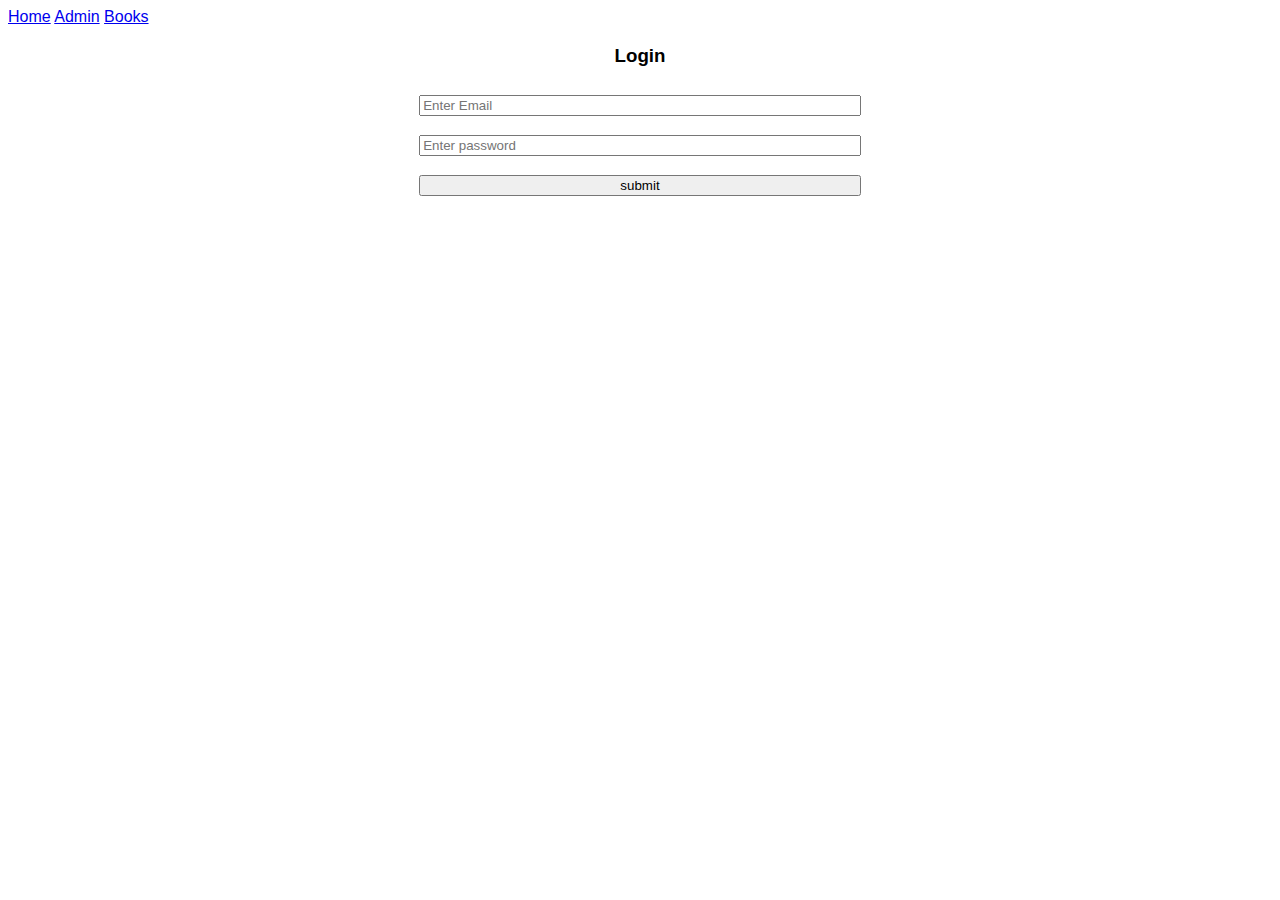
<file: index.html>
<!DOCTYPE html>
<html lang="en">
<head>
    <meta charset="UTF-8">
    <meta name="viewport" content="width=device-width, initial-scale=1.0">
    <title>DomBookApp</title>
    <link rel="stylesheet" href="styles/styles.css" />
</head>
<body>
    <nav id="navbar">
        
    </nav>

    <main id="main">
        <h3>Login</h3>
        <form id="form">
            <input type="email" name="email" placeholder="Enter Email" />
            <input type="password" name="password" placeholder="Enter password" />

            <input type="submit" value="submit" name="submit"/>
        </form>
    </main>
</body>
<script src="scripts/navbar.js"></script>
<script src="scripts/index.js"></script>
</html>
</file>
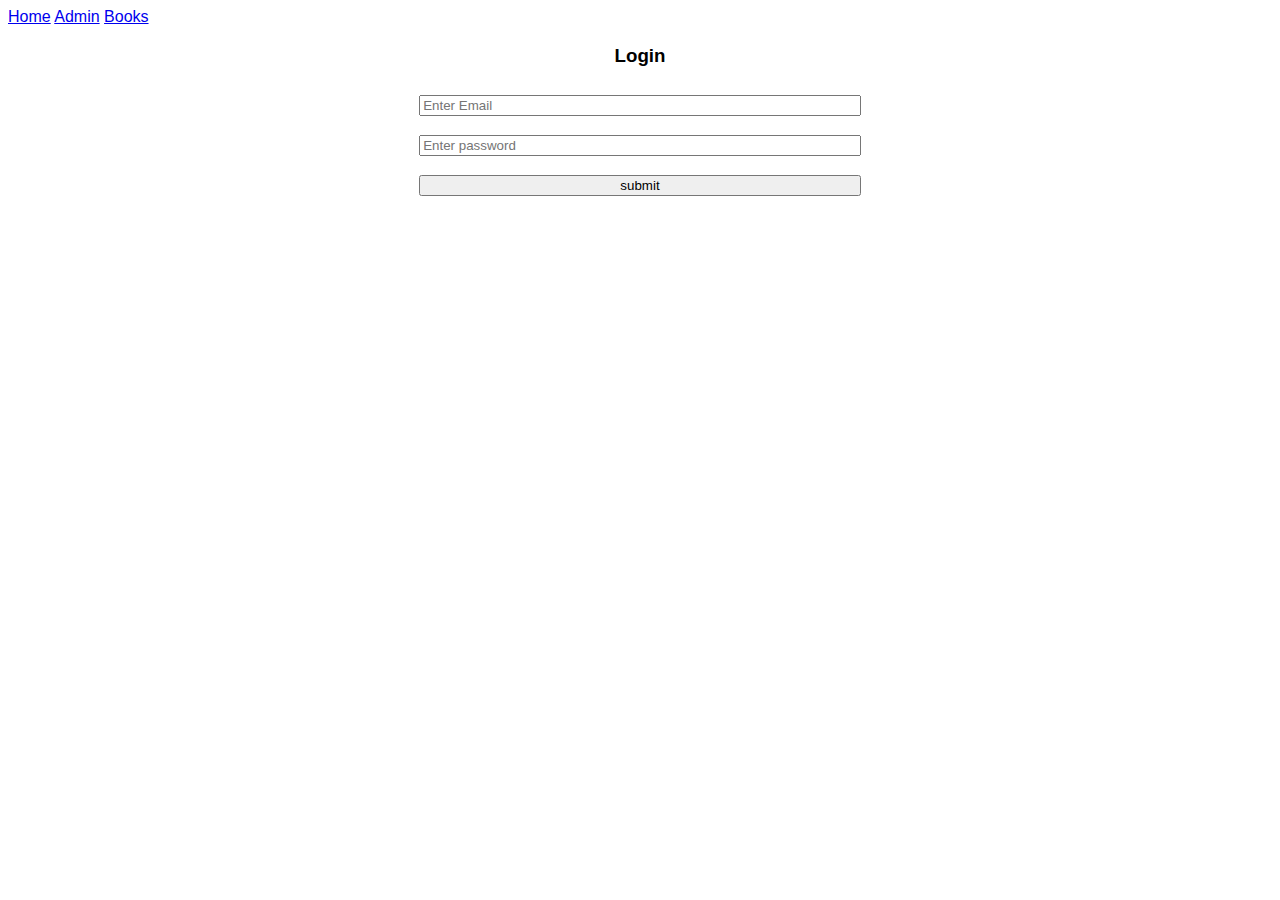
<file: admin.html>
<!DOCTYPE html>
<html lang="en">
<head>
    <meta charset="UTF-8">
    <meta name="viewport" content="width=device-width, initial-scale=1.0">
    <title>admin</title>
    <link rel="stylesheet" href="styles/styles.css" />
</head>
<body>
    <nav id="navbar">
        
    </nav>

    <main id="admin-main">
        <h3>Add New Books</h3>

        <form id="form">
            <input type="text" name="title" placeholder="Enter title"/>
            <input type="text" name="author" placeholder="Enter author" />
            <label>Select category</label>
            <select name="category">
                <option value="fiction">fiction</option>
                <option value="comedy">comedy</option>
                <option value="technical">technical</option>
            </select>

            <input value="Add Book" type="submit" name="submit"/> 
        </form>

        <section id="book-box">
            
        </section>
    </main>

</body>
<!-- <script src="index.html"></script> -->
<script src="scripts/navbar.js"></script>
<script src="scripts/admin.js" type="module"></script>
</html>
</file>
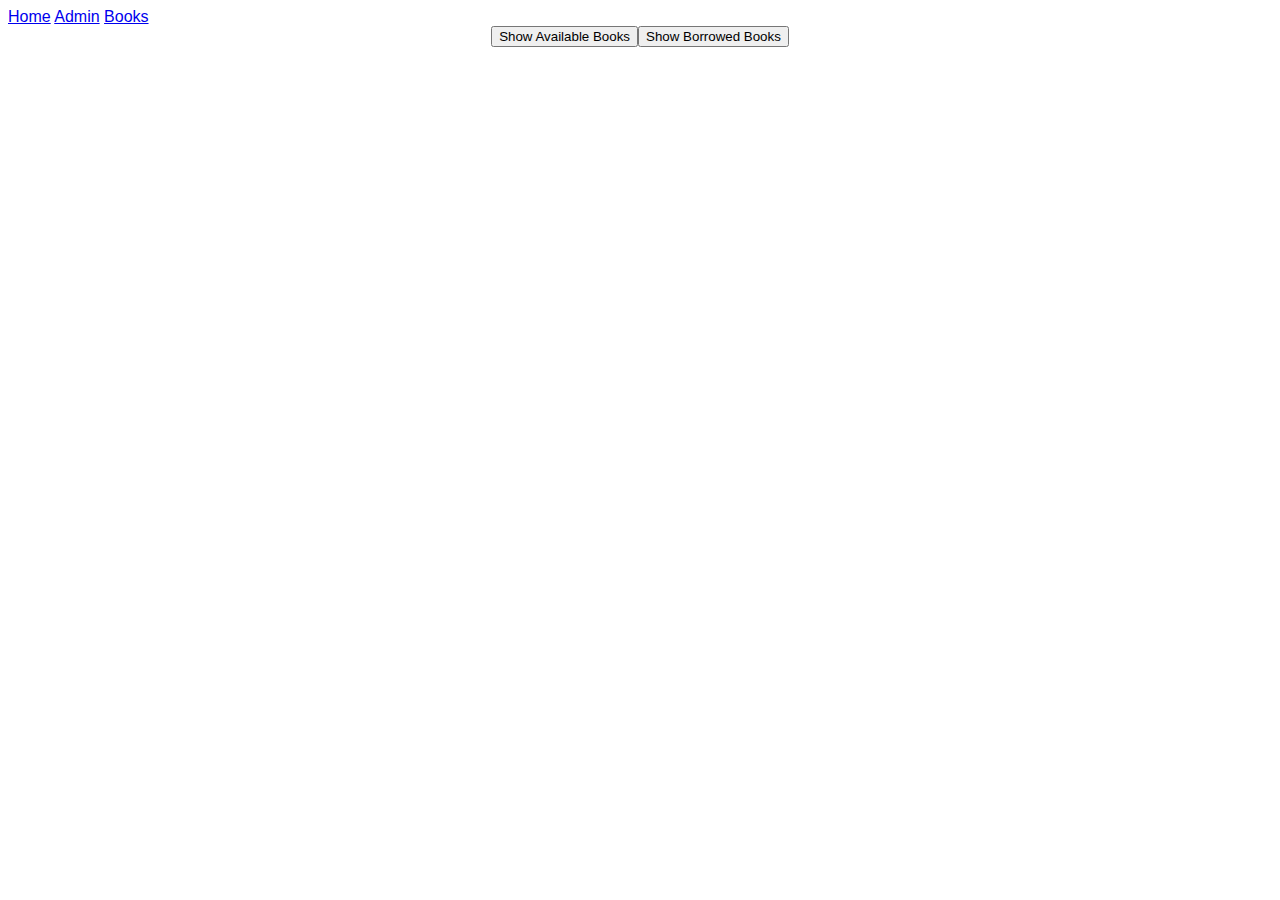
<file: books.html>
<!DOCTYPE html>
<html lang="en">
<head>
    <meta charset="UTF-8">
    <meta name="viewport" content="width=device-width, initial-scale=1.0">
    <title>books</title>
    <link rel="stylesheet" href="styles/styles.css" />
</head>
<body>
    <nav id="navbar">
        
    </nav>

    <main class="user-main">
        <section class="row">
            <button id="AvailableBtn">Show Available Books</button>
            <button id="BorrowedBtn">Show Borrowed Books</button>    
        </section>

        <section id="book-box">
            
        </section>
    </main>

</body>
<script src="scripts/navbar.js"></script>
<script src="scripts/books.js" type="module"></script>
</html>
</file>
<file: styles/styles.css>
body{
    font-family: 'Gill Sans', 'Gill Sans MT', Calibri, 'Trebuchet MS', sans-serif;

}

main {
    text-align: center;
    display: flex;
    flex-direction: column;
    justify-content: center;
    align-items: center;
}

main form {
    display: flex;
    flex-direction: column;

    width: 40%;
}

form input {
    margin: 0.6rem 2rem;
}

form select {
    margin: 0.6rem 2rem;
    height: 1.4rem;
}

#book-box{
    display: grid;
    grid-template-columns: auto auto auto auto;
    justify-content: left;
    gap: 2rem;
}

#book-box div {
    border: 1px black;
    border-radius: 8px;
    background-color: azure;
    padding: 0.6rem 1rem;
}

.row{
    display: flex;
    flex-direction: row;
    justify-content: space-between;
}

main #user-main section {
    width: 30%;
}
</file>
